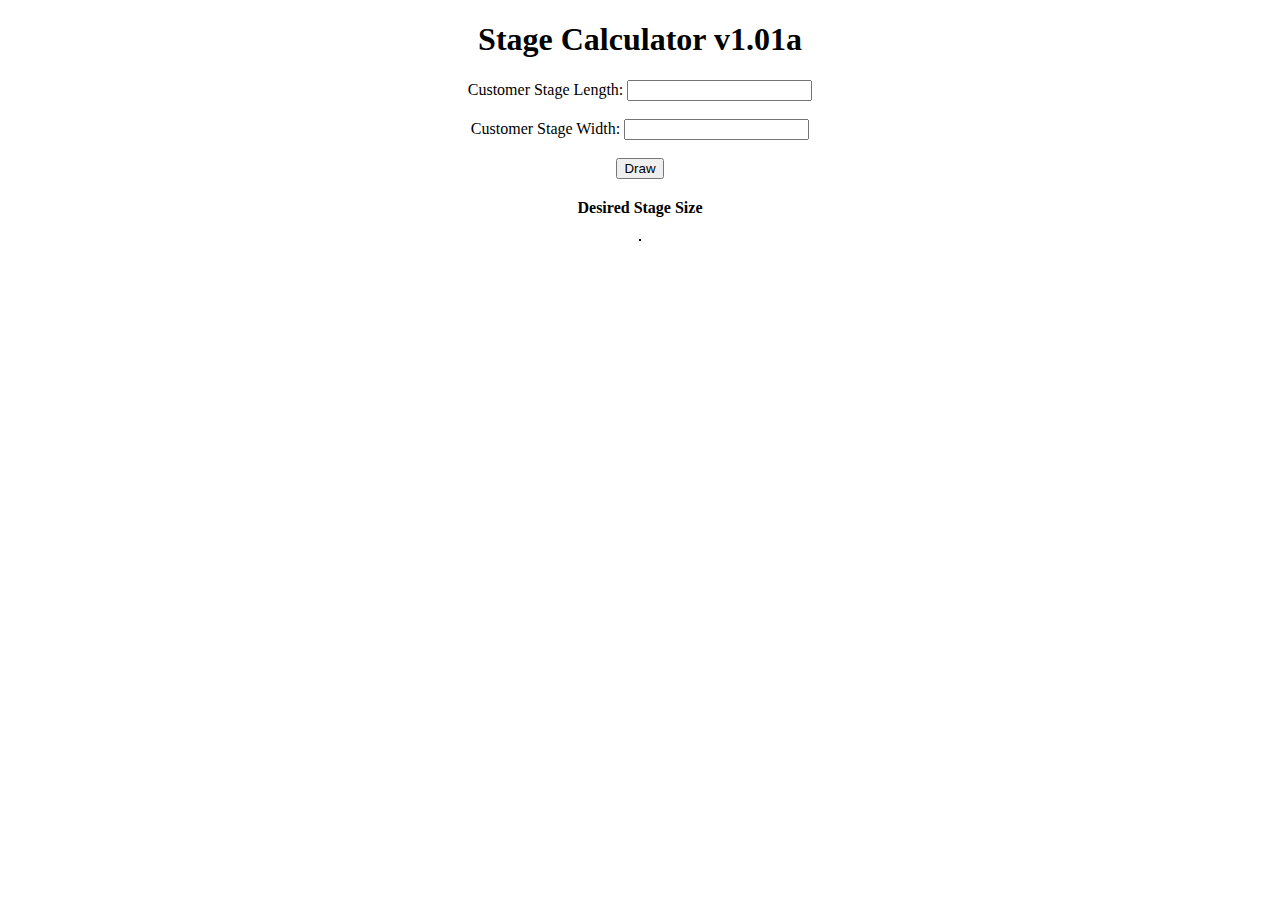
<file: StageCalculator/Stable v1.01a/index.html>
<!DOCTYPE html>
<html lang="en">
<head>
    <meta charset="UTF-8">
    <meta name="viewport" content="width=device-width, initial-scale=1.0">
    <title>Draw Desired Stage Size</title>
    <link rel="stylesheet" href="style.css">
</head>
<body>
    <h1>Stage Calculator v1.01a</h1>
    <div id="input-container">
        <label for="length">Customer Stage Length:</label>
        <input type="number" id="length" name="length"><br><br>
        <label for="width">Customer Stage Width:</label>
        <input type="number" id="width" name="width"><br><br>
        <button onclick="drawRectangle()">Draw</button>
    </div>

    <div id="rectangle-container">
        <div id="rectangle-title">Desired Stage Size</div>
        <div id="rectangle"></div>
    </div>

    <script src="script.js"></script>
</body>
</html>
</file>
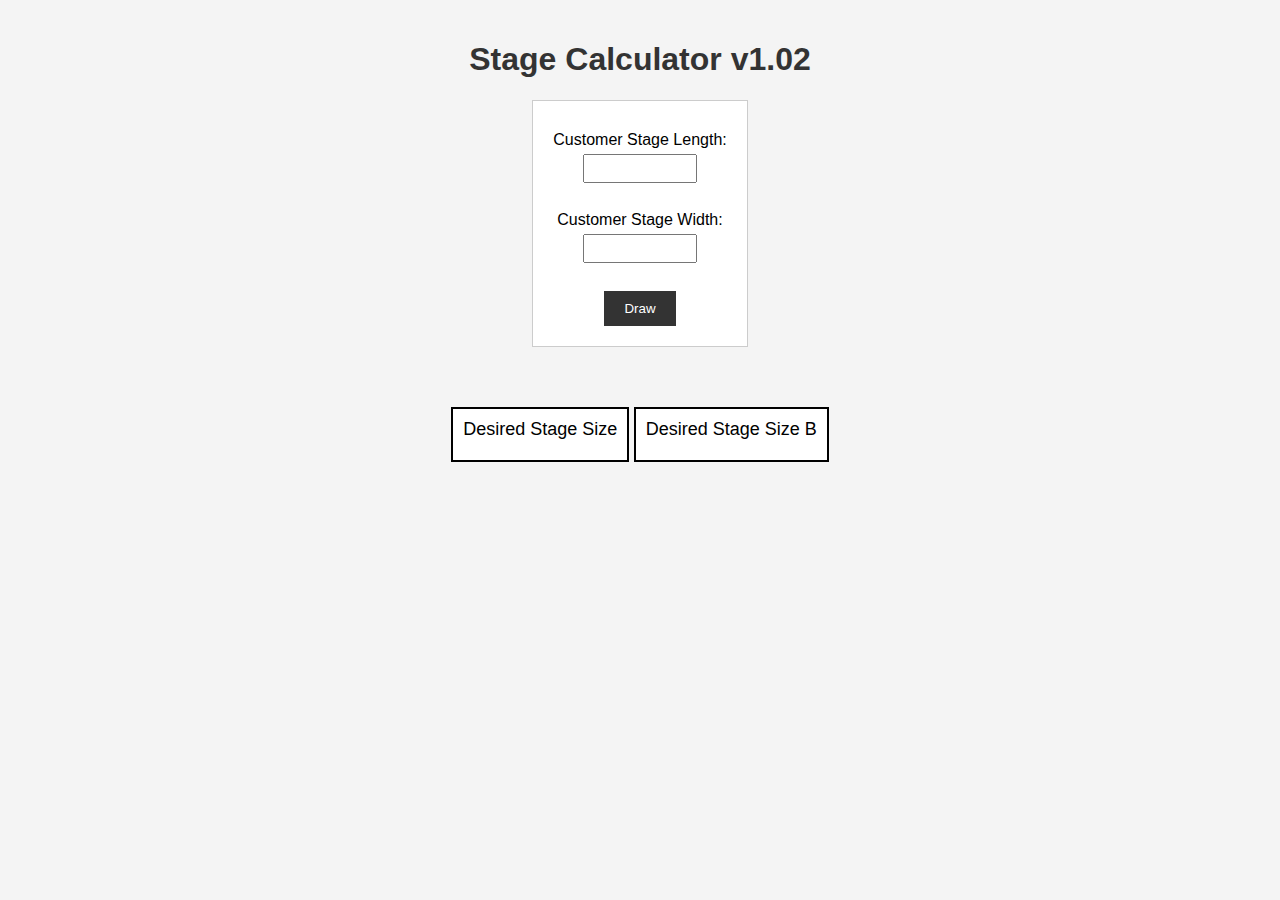
<file: StageCalculator/Stable v1.02a/index.html>
<!DOCTYPE html>
<html lang="en">
<head>
    <meta charset="UTF-8">
    <meta name="viewport" content="width=device-width, initial-scale=1.0">
    <title>Draw Desired Stage Size</title>
    <link rel="stylesheet" href="style.css">
</head>
<body>
    <h1>Stage Calculator v1.02</h1>
    <div id="input-container">
        <label for="length">Customer Stage Length:</label>
        <input type="number" id="length" name="length"><br><br>
        <label for="width">Customer Stage Width:</label>
        <input type="number" id="width" name="width"><br><br>
        <button onclick="drawRectangle()">Draw</button>
    </div>

    <div id="output-container">
        <div id="output"></div>
    </div>

    <div id="rectangle-container">
        <div id="rectangle-title">Desired Stage Size</div>
        <div id="rectangle"></div>
    </div>

    <div id="rectangle-containerB">
        <div id="rectangle-titleB">Desired Stage Size B</div>
        <div id="rectangleB"></div>
    </div>

    <script src="script.js"></script>
</body>
</html>
</file>
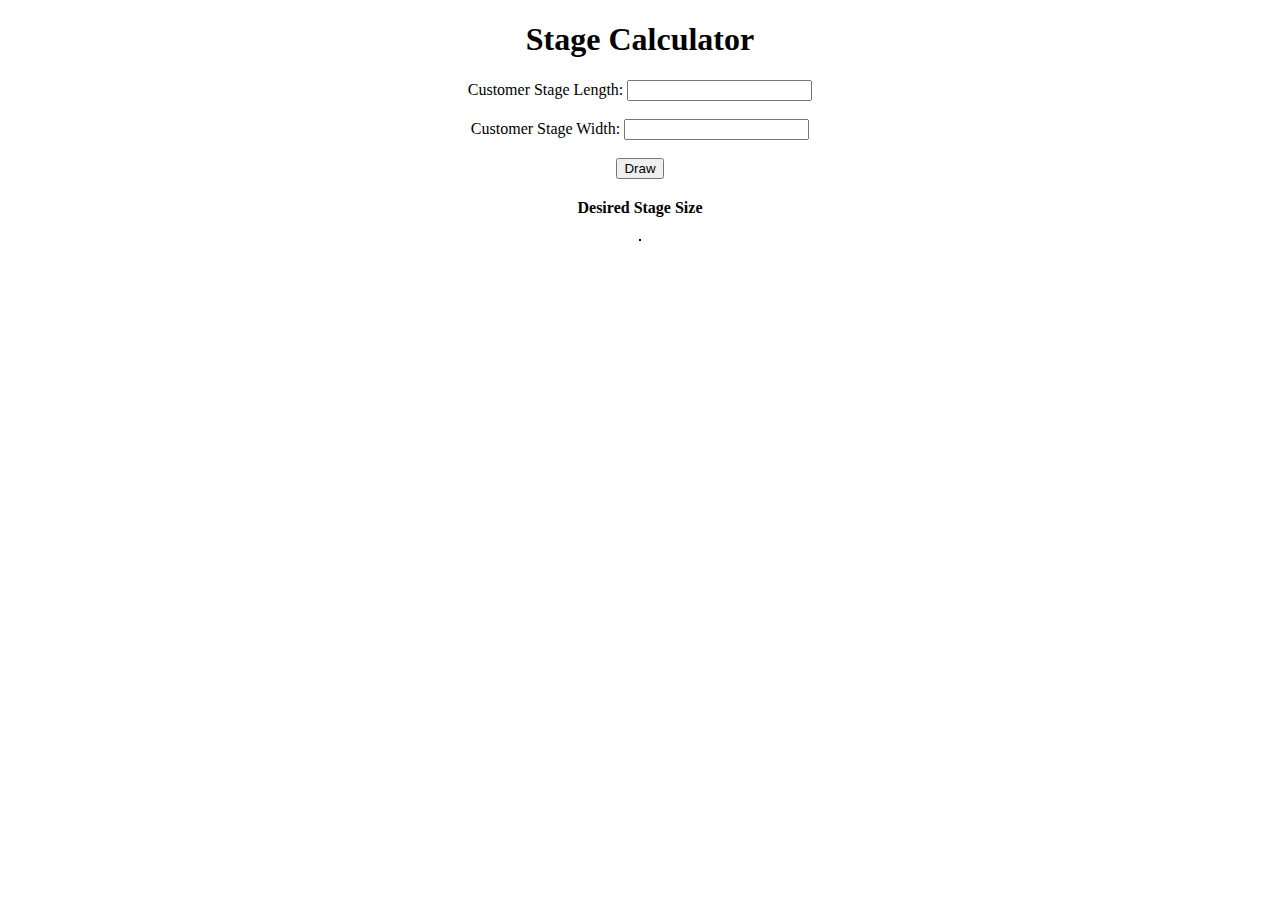
<file: StageCalculator/Stable v1/index.html>
<!DOCTYPE html>
<html lang="en">
<head>
    <meta charset="UTF-8">
    <meta name="viewport" content="width=device-width, initial-scale=1.0">
    <title>Draw Desired Stage Size</title>
    <link rel="stylesheet" href="style.css">
</head>
<body>
    <h1>Stage Calculator</h1>
    <div id="input-container">
        <label for="length">Customer Stage Length:</label>
        <input type="number" id="length" name="length"><br><br>
        <label for="width">Customer Stage Width:</label>
        <input type="number" id="width" name="width"><br><br>
        <button onclick="drawRectangle()">Draw</button>
    </div>

    <div id="rectangle-container">
        <div id="rectangle-title">Desired Stage Size</div>
        <div id="rectangle"></div>
    </div>

    <script src="script.js"></script>
</body>
</html>
</file>
<file: StageCalculator/Stable v1.01a/style.css>
body {
    text-align: center;
}

#input-container {
    margin-bottom: 20px;
}

#rectangle-container {
    position: relative;
    display: inline-block;
}

#rectangle-title {
    font-weight: bold;
    margin-bottom: 10px;
}

#rectangle {
    background-color: lightblue;
    border: 1px solid black;
    position: relative;
    margin: 0 auto;
    display: inline-block;
}

.dimension-label {
    position: absolute;
    background-color: white;
    padding: 2px 5px;
    border: 1px solid black;
    font-size: 12px;
}

.width-label {
    bottom: -25px; /* Move the width label below the rectangle */
    left: 50%;
    transform: translateX(-50%);
}

.height-label {
    top: 50%;
    right: -50px; /* Move the length label to the right side of the rectangle */
    transform: translateY(-50%);
}

.large-panel, .rotated-large-panel {
    position: absolute;
    border: 2px solid white;
}

.large-panel {
    background-color: black;
}

.rotated-large-panel {
    background-color: black;
    transform: rotate(90deg); /* Rotate the panel by 90 degrees */
}
</file>
<file: StageCalculator/Stable v1.02a/style.css>
body {
    font-family: Arial, sans-serif;
    background-color: #f4f4f4;
    margin: 0;
    padding: 20px;
    text-align: center;
}

h1 {
    color: #333;
}

#input-container {
    background-color: #fff;
    border: 1px solid #ccc;
    padding: 20px;
    margin-bottom: 20px;
    display: inline-block;
}

#input-container label {
    display: block;
    margin: 10px 0 5px;
}

#input-container input {
    width: 100px;
    padding: 5px;
}

#input-container button {
    padding: 10px 20px;
    margin-top: 10px;
    background-color: #333;
    color: #fff;
    border: none;
    cursor: pointer;
}

#input-container button:hover {
    background-color: #555;
}

#output-container {
    margin-top: 20px;
}

#rectangle-container, #rectangle-containerB {
    position: relative;
    margin-top: 20px;
    border: 2px solid black;
    display: inline-block;
    background-color: #fff;
    padding: 10px;
}

#rectangle, #rectangleB {
    position: relative;
    background-color: lightgray;
}

#rectangle-title, #rectangle-titleB {
    font-size: 18px;
    margin-bottom: 10px;
}

.large-panel, .large-panelB {
    background-color: rgba(0, 0, 255, 0.5); /* Semi-transparent blue */
    position: absolute;
    border: 1px solid black;
}

.rotated-large-panel, .rotated-large-panelB {
    background-color: rgba(0, 255, 0, 0.5); /* Semi-transparent green */
    position: absolute;
    border: 1px solid black;
}

.dimension-label, .dimension-labelB {
    position: absolute;
    font-weight: bold;
}

.width-label {
    position: relative;
    top: 10px;
    margin-top: 10px;
}

.height-label {
    right: 0;
    top: 50%;
    transform: translateY(-50%) rotate(-90deg);
}

.width-labelB {
    position: relative;
    top: 10px;
    margin-top: 10px;
}

.height-labelB {
    right: 0;
    top: 50%;
    transform: translateY(-50%) rotate(-90deg);
}

.result-container, .result-containerB {
    margin-top: 20px;
    font-weight: bold;
}
</file>
<file: StageCalculator/Stable v1/style.css>
body {
    text-align: center;
}

#input-container {
    margin-bottom: 20px;
}

#rectangle-container {
    position: relative;
    display: inline-block;
}

#rectangle-title {
    font-weight: bold;
    margin-bottom: 10px;
}

#rectangle {
    background-color: lightblue;
    border: 1px solid black;
    position: relative;
    margin: 0 auto;
    display: inline-block;
}

.dimension-label {
    position: absolute;
    background-color: white;
    padding: 2px 5px;
    border: 1px solid black;
    font-size: 12px;
}

.width-label {
    bottom: -25px; /* Move the width label below the rectangle */
    left: 50%;
    transform: translateX(-50%);
}

.height-label {
    top: 50%;
    right: -50px; /* Move the length label to the right side of the rectangle */
    transform: translateY(-50%);
}

.large-panel, .rotated-large-panel {
    position: absolute;
    border: 2px solid white;
}

.large-panel {
    background-color: black;
}

.rotated-large-panel {
    background-color: black;
    transform: rotate(90deg); /* Rotate the panel by 90 degrees */
}
</file>
